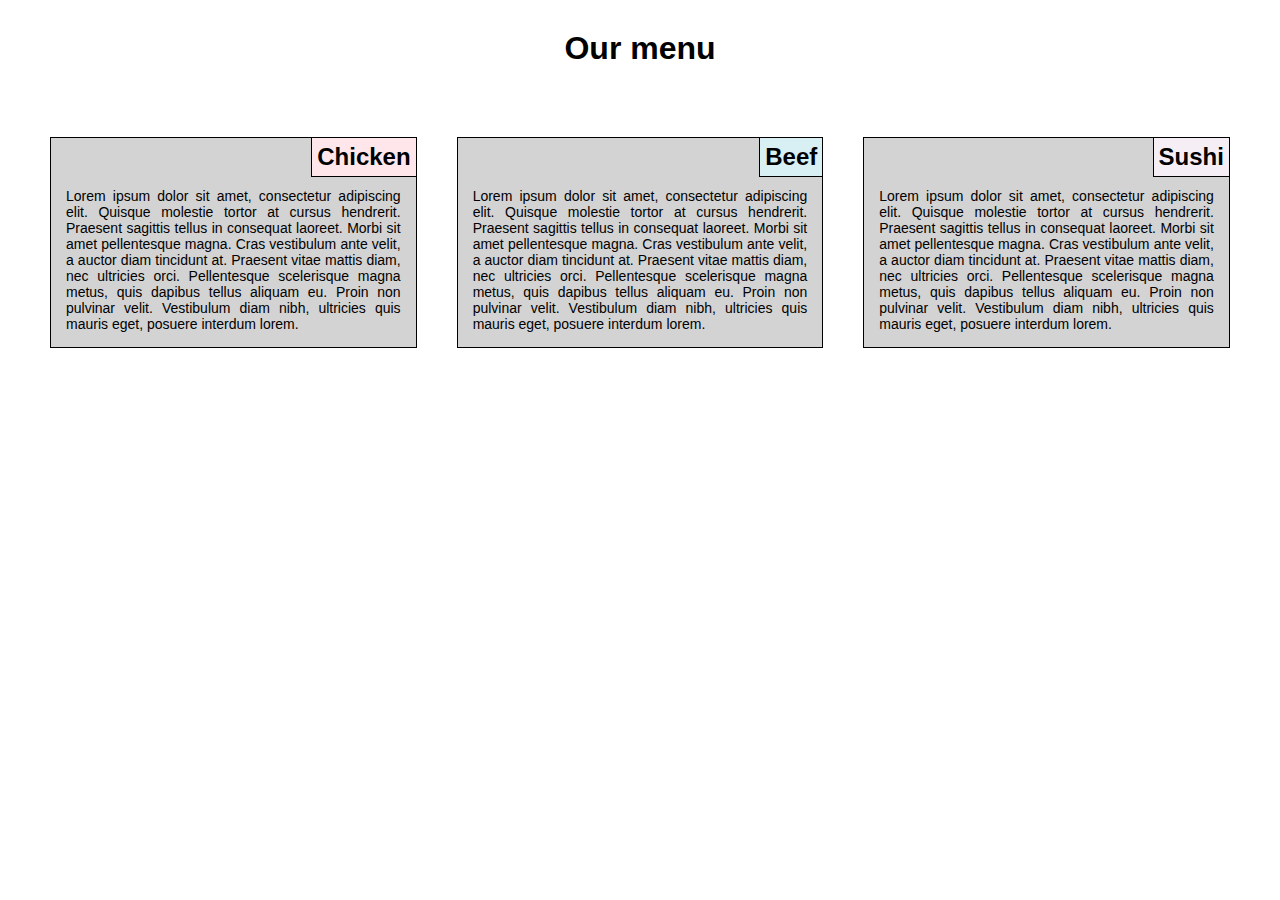
<file: modul2-solution/index.html>
<!doctype html>
<html>
<head>
<meta charset="utf-8">
<meta name="viewport" content="width=device-width, initial-scale=1">
<title>Restaurant</title>
<link href="style.css" rel="stylesheet" type="text/css">
</head>

<body>
<h1>Our menu</h1>
<div class="row">
  <div class="col-lg-4 col-md-6 col-sm-12">
    <div class="section">
      <h2 class="chicken">Chicken</h2>
      <p>Lorem ipsum dolor sit amet, consectetur adipiscing elit. Quisque molestie tortor at cursus hendrerit. Praesent sagittis tellus in consequat laoreet. Morbi sit amet pellentesque magna. Cras vestibulum ante velit, a auctor diam tincidunt at. Praesent vitae mattis diam, nec ultricies orci. Pellentesque scelerisque magna metus, quis dapibus tellus aliquam eu. Proin non pulvinar velit. Vestibulum diam nibh, ultricies quis mauris eget, posuere interdum lorem.</p>
    </div>
  </div>
  <div class="col-lg-4 col-md-6 col-sm-12">
    <div class="section">
      <h2 class="beef">Beef</h2>
      <p>Lorem ipsum dolor sit amet, consectetur adipiscing elit. Quisque molestie tortor at cursus hendrerit. Praesent sagittis tellus in consequat laoreet. Morbi sit amet pellentesque magna. Cras vestibulum ante velit, a auctor diam tincidunt at. Praesent vitae mattis diam, nec ultricies orci. Pellentesque scelerisque magna metus, quis dapibus tellus aliquam eu. Proin non pulvinar velit. Vestibulum diam nibh, ultricies quis mauris eget, posuere interdum lorem.</p>
    </div>
  </div>
  <div class="col-lg-4 col-md-12 col-sm-12">
    <div class="section">
      <h2 class="sushi">Sushi</h2>
      <p>Lorem ipsum dolor sit amet, consectetur adipiscing elit. Quisque molestie tortor at cursus hendrerit. Praesent sagittis tellus in consequat laoreet. Morbi sit amet pellentesque magna. Cras vestibulum ante velit, a auctor diam tincidunt at. Praesent vitae mattis diam, nec ultricies orci. Pellentesque scelerisque magna metus, quis dapibus tellus aliquam eu. Proin non pulvinar velit. Vestibulum diam nibh, ultricies quis mauris eget, posuere interdum lorem.</p>
    </div>
  </div>
</div>
</body>
</html>
</file>
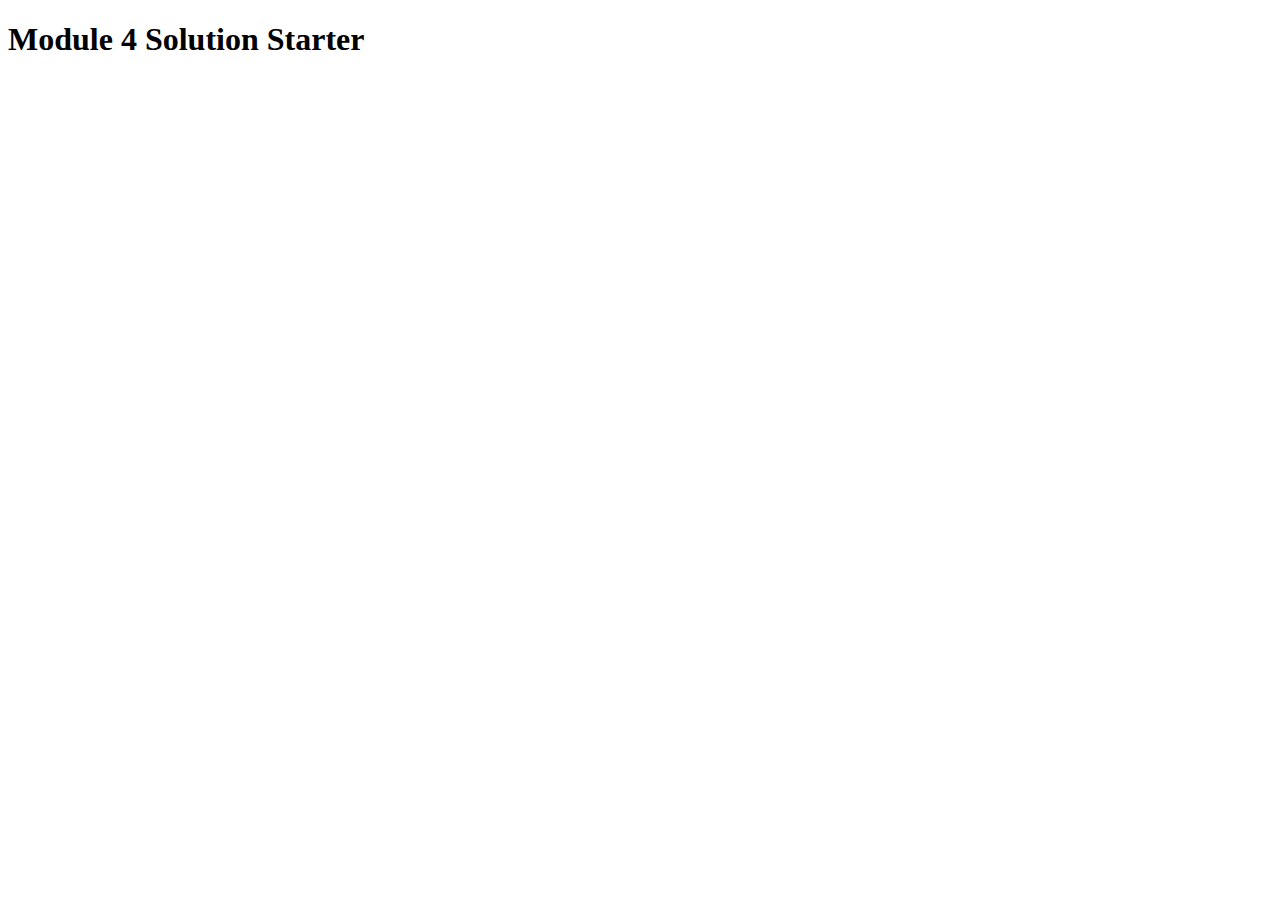
<file: module4-solution/index.html>
<!DOCTYPE html>
<html>
<head>
  <meta charset="utf-8">
  <title>Module 4 Solution Starter</title>
  <script src="SpeakHello.js"></script>
  <script src="SpeakGoodBye.js"></script>
  <script src="script.js"></script>
</head>
<body>
  <h1>Module 4 Solution Starter</h1>
</body>
</html>
</file>
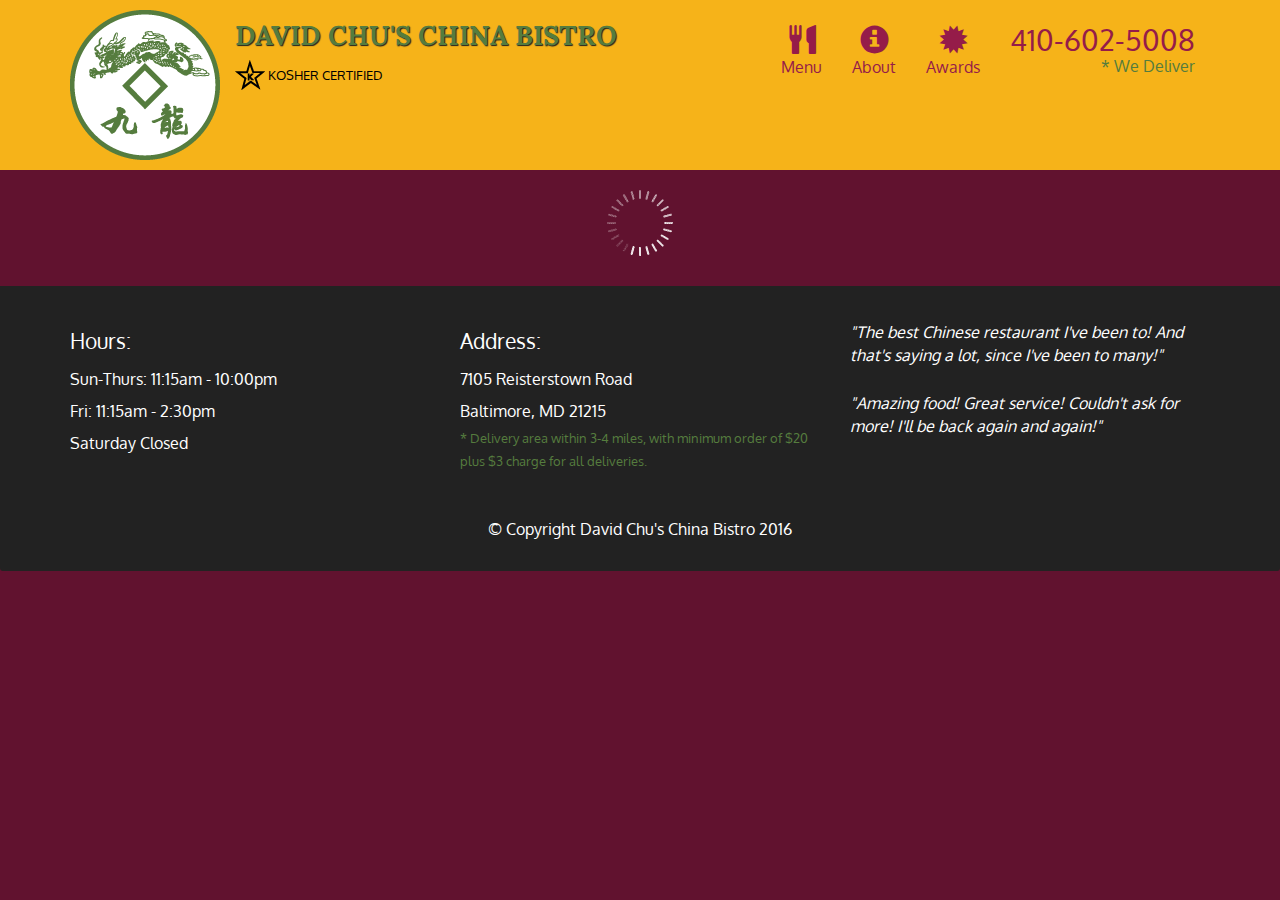
<file: module5-solution/index.html>
<!doctype html>
<html lang="en">
  <head>
    <meta charset="utf-8">
    <meta http-equiv="X-UA-Compatible" content="IE=edge">
    <meta name="viewport" content="width=device-width, initial-scale=1">
    <title>David Chu's China Bistro</title>
    <link rel="stylesheet" href="css/bootstrap.min.css">
    <link rel="stylesheet" href="css/styles.css">
    <link href='https://fonts.googleapis.com/css?family=Oxygen:400,300,700' rel='stylesheet' type='text/css'>
    <link href='https://fonts.googleapis.com/css?family=Lora' rel='stylesheet' type='text/css'>
  </head>
<body>
  <header>
    <nav id="header-nav" class="navbar navbar-default">
      <div class="container">
        <div class="navbar-header">
          <a href="index.html" class="pull-left visible-md visible-lg">
            <div id="logo-img" alt="Logo image"></div>
          </a>

          <div class="navbar-brand">
            <a href="index.html"><h1>David Chu's China Bistro</h1></a>
            <p>
              <img src="images/star-k-logo.png" alt="Kosher certification">
              <span>Kosher Certified</span>
            </p>
          </div>

          <button id="navbarToggle" type="button" class="navbar-toggle collapsed" data-toggle="collapse" data-target="#collapsable-nav" aria-expanded="false">
            <span class="sr-only">Toggle navigation</span>
            <span class="icon-bar"></span>
            <span class="icon-bar"></span>
            <span class="icon-bar"></span>
          </button>
        </div>
        
        <div id="collapsable-nav" class="collapse navbar-collapse">
           <ul id="nav-list" class="nav navbar-nav navbar-right">
            <li id="navHomeButton" class="visible-xs active">
              <a href="index.html">
                <span class="glyphicon glyphicon-home"></span> Home</a>
            </li>
            <li id="navMenuButton">
              <a href="#" onclick="$dc.loadMenuCategories();">
                <span class="glyphicon glyphicon-cutlery"></span><br class="hidden-xs"> Menu</a>
            </li>
            <li>
              <a href="#">
                <span class="glyphicon glyphicon-info-sign"></span><br class="hidden-xs"> About</a>
            </li>
            <li>
              <a href="#">
                <span class="glyphicon glyphicon-certificate"></span><br class="hidden-xs"> Awards</a>
            </li>
            <li id="phone" class="hidden-xs">
              <a href="tel:410-602-5008">
                <span>410-602-5008</span></a><div>* We Deliver</div>
            </li>
          </ul><!-- #nav-list -->
        </div><!-- .collapse .navbar-collapse -->
      </div><!-- .container -->
    </nav><!-- #header-nav -->
  </header>

  <div id="call-btn" class="visible-xs">
    <a class="btn" href="tel:410-602-5008">
    <span class="glyphicon glyphicon-earphone"></span>
    410-602-5008
    </a>
  </div>
  <div id="xs-deliver" class="text-center visible-xs">* We Deliver</div>

  <div id="main-content" class="container"></div>

  <footer class="panel-footer">
    <div class="container">
      <div class="row">
        <section id="hours" class="col-sm-4">
          <span>Hours:</span><br>
          Sun-Thurs: 11:15am - 10:00pm<br>
          Fri: 11:15am - 2:30pm<br>
          Saturday Closed
          <hr class="visible-xs">
        </section>
        <section id="address" class="col-sm-4">
          <span>Address:</span><br>
          7105 Reisterstown Road<br>
          Baltimore, MD 21215
          <p>* Delivery area within 3-4 miles, with minimum order of $20 plus $3 charge for all deliveries.</p>
          <hr class="visible-xs">
        </section>
        <section id="testimonials" class="col-sm-4">
          <p>"The best Chinese restaurant I've been to! And that's saying a lot, since I've been to many!"</p>
          <p>"Amazing food! Great service! Couldn't ask for more! I'll be back again and again!"</p>
        </section>
      </div>
      <div class="text-center">&copy; Copyright David Chu's China Bistro 2016</div>
    </div>
  </footer>

  <!-- jQuery (Bootstrap JS plugins depend on it) -->
  <script src="js/jquery-2.1.4.min.js"></script>
  <script src="js/bootstrap.min.js"></script>
  <script src="js/ajax-utils.js"></script>
  <script src="js/script.js"></script>
</body>
</html>
</file>
<file: modul2-solution/style.css>
@charset "utf-8";
/* CSS Document */

/********** Base styles **********/ 
* {
	margin: 0;
	padding: 0;
	box-sizing: border-box;
	font-family: Verdana, Geneva, sans-serif;
}
body {
	margin: 30px;
}
h1 {
	text-align: center;
	margin-bottom: 50px;
}
p {
	padding: 50px 15px 15px 15px;
	text-align: justify;
	margin-right: auto;
	margin-left: auto;
	font-size: 14px;
}
.row {
	width: 100%;
}
.chicken {
	padding: 5px;
	border-left: 1px solid black;
	border-bottom: 1px solid black;
	background-color: #ffe6ea;
	float:right;
	text-align: center;
}
.beef {
	padding: 5px;
	border-left: 1px solid black;
	border-bottom: 1px solid black;
	background-color: #d8eff3;
	float:right;
	text-align: center;
}
.sushi {
	padding: 5px;
	border-left: 1px solid black;
	border-bottom: 1px solid black;
	background-color: #f5eff5;
	float:right;
	text-align: center;
}
.col-lg-4 {
	float: left;
	position: relative;
}
.section {
	background-color: lightgray;
	border: 1px solid black;
	margin: 20px;
	position: relative;
}
/********** Large devices only **********/
@media (min-width: 992px) {
.col-lg-1, .col-lg-2, .col-lg-3, .col-lg-4, .col-lg-5, .col-lg-6, .col-lg-7, .col-lg-8, .col-lg-9, .col-lg-10, .col-lg-11, .col-lg-12 {
	float: left;
}
.col-lg-1 {
	width: 8.33%;
}
.col-lg-2 {
	width: 16.66%;
}
.col-lg-3 {
	width: 25%;
}
.col-lg-4 {
	width: 33.33%;
}
.col-lg-5 {
	width: 41.66%;
}
.col-lg-6 {
	width: 50%;
}
.col-lg-7 {
	width: 58.33%;
}
.col-lg-8 {
	width: 66.66%;
}
.col-lg-9 {
	width: 74.99%;
}
.col-lg-10 {
	width: 83.33%;
}
.col-lg-11 {
	width: 91.66%;
}
.col-lg-12 {
	width: 100%;
}
}
/********** Medium devices only **********/
@media (min-width: 768px) and (max-width: 991px) {
.col-md-1, .col-md-2, .col-md-3, .col-md-4, .col-md-5, .col-md-6, .col-md-7, .col-md-8, .col-md-9, .col-md-10, .col-md-11, .col-md-12 {
	float: left;
}
.col-md-1 {
	width: 8.33%;
}
.col-md-2 {
	width: 16.66%;
}
.col-md-3 {
	width: 25%;
}
.col-md-4 {
	width: 33.33%;
}
.col-md-5 {
	width: 41.66%;
}
.col-md-6 {
	width: 50%;
}
.col-md-7 {
	width: 58.33%;
}
.col-md-8 {
	width: 66.66%;
}
.col-md-9 {
	width: 74.99%;
}
.col-md-10 {
	width: 83.33%;
}
.col-md-11 {
	width: 91.66%;
}
.col-md-12 {
	width: 100%;
}
	}
/********** Small devices only **********/
@media (max-width:767px) {
.col-sm-1, .col-sm-2, .col-sm-3, .col-sm-4, .col-sm-5, .col-sm-6, .col-sm-7, .col-sm-8, .col-sm-9, .col-sm-10, .col-sm-11, .col-sm-12 {
 float:left;
}
 .col-sm-1 {
width: 8.33%;
}
 .col-sm-2 {
width: 16.66%;
}
 .col-sm-3 {
width: 25%;
}
 .col-sm-4 {
width: 33.33%;
}
 .col-sm-5 {
width: 41.66%;
}
 .col-sm-6 {
width: 50%;
}
 .col-sm-7 {
width: 58.33%;
}
 .col-sm-8 {
width: 66.66%;
}
 .col-sm-9 {
width: 75%;
}
 .col-sm-10 {
width: 83.33%;
}
 .col-sm-11 {
width: 91.66%;
}
 .col-sm-12 {
width: 100%;
}
}
</file>
<file: module5-solution/css/styles.css>
body {
  font-size: 16px;
  color: #fff;
  background-color: #61122f;
  font-family: 'Oxygen', sans-serif;
}

/** HEADER **/
#header-nav {
  background-color: #f6b319;
  border-radius: 0;
  border: 0;
}

#logo-img {
  background: url('../images/restaurant-logo_large.png') no-repeat;
  width: 150px;
  height: 150px;
  margin: 10px 15px 10px 0;
}

.navbar-brand {
  padding-top: 25px;
}
.navbar-brand h1 { /* Restaurant name */
  font-family: 'Lora', serif;
  color: #557c3e;
  font-size: 1.5em;
  text-transform: uppercase;
  font-weight: bold;
  text-shadow: 1px 1px 1px #222;
  margin-top: 0;
  margin-bottom: 0;
  line-height: .75;
}
.navbar-brand a:hover, .navbar-brand a:focus {
  text-decoration: none;
}
.navbar-brand p { /* Kosher cert */
  color: #000;
  text-transform: uppercase;
  font-size: .7em;
  margin-top: 15px;
}
.navbar-brand p span { /* Star-K */
  vertical-align: middle;
}

#nav-list {
  margin-top: 10px;
}
#nav-list a {
  color: #951C49;
  text-align: center;
}
#nav-list a:hover {
  background: #E7E7E7;
}
#nav-list a span {
  font-size: 1.8em;
}

#phone {
  margin-top: 5px;
}
#phone a { /* Phone number */
  text-align: right;
  padding-bottom: 0;
}
#phone div { /* We Deliver */
  color: #557c3e;
  text-align: right;
  padding-right: 15px;
}

.navbar-header button.navbar-toggle, .navbar-header .icon-bar {
  border: 1px solid #61122f;
}
.navbar-header button.navbar-toggle {
  clear: both;
  margin-top: -30px;
}
/* END HEADER */

/* FOOTER */
.panel-footer {
  margin-top: 30px;
  padding-top: 35px;
  padding-bottom: 30px;
  background-color: #222;
  border-top: 0;
}
.panel-footer div.row {
  margin-bottom: 35px;
}
#hours, #address {
  line-height: 2;
}
#hours > span, #address > span {
  font-size: 1.3em;
}
#address p {
  color: #557c3e;
  font-size: .8em;
  line-height: 1.8;
}
#testimonials {
  font-style: italic;
}
#testimonials p:nth-child(2) {
  margin-top: 25px;
}
/* END FOOTER */



/* HOME PAGE */
.container .jumbotron {
  box-shadow: 0 0 50px #3F0C1F;
  border: 2px solid #3F0C1F;
}

#menu-tile, #specials-tile, #map-tile {
  height: 250px;
  width: 100%;
  margin-bottom: 15px;
  position: relative;
  border: 2px solid #3F0C1F;
  overflow: hidden;
}
#menu-tile:hover, #specials-tile:hover, #map-tile:hover {
  box-shadow: 0 1px 5px 1px #cccccc;
}
#menu-tile {
  background: url('../images/menu-tile.jpg') no-repeat;
  background-position: center;
}
#specials-tile {
  background: url('../images/specials-tile.jpg') no-repeat;
  background-position: center;
}
#menu-tile span, #specials-tile span, #map-tile span {
  position: absolute;
  bottom: 0;
  right: 0;
  width: 100%;
  text-align: center;
  font-size: 1.6em;
  text-transform: uppercase;
  background-color: #000;
  color: #fff;
  opacity: .8;
}
/* END HOME PAGE */

/* MENU CATEGORIES PAGE */
.category-tile { 
  position: relative;
  border: 2px solid #3F0C1F;
  overflow: hidden;
  width: 200px;
  height: 200px;
  margin: 0 auto 15px;
}
.category-tile span {
  position: absolute;
  bottom: 0;
  right: 0;
  width: 100%;
  text-align: center;
  font-size: 1.2em;
  text-transform: uppercase;
  background-color: #000;
  color: #fff;
  opacity: .8;
}
.category-tile:hover {
  box-shadow: 0 1px 5px 1px #cccccc;
}

#menu-categories-title + div {
  margin-bottom: 50px;
}
/* END MENU CATEGORIES PAGE */

/* SINGLE CATEGORY PAGE */
.menu-item-tile {
  margin-bottom: 25px;
}
.menu-item-tile hr {
  width: 80%;
}
.menu-item-tile .menu-item-price {
  font-size: 1.1em;
  text-align: right;
  margin-top: -15px;
  margin-right: -15px;
}
.menu-item-tile .menu-item-price span {
  font-size: .6em;
}
.menu-item-photo {
  position: relative;
  border: 2px solid #3F0C1F; 
  overflow: hidden;
  padding: 0;
  margin-right: -15px;
  margin-left: auto;
  margin-bottom: 20px;
  max-width: 250px;
}
.menu-item-photo div {
  position: absolute;
  bottom: 0;
  right: 0;
  width: 80px;
  background-color: #557c3e;
  text-align: center;
}
.menu-item-description {
  padding-right: 30px;
}
h3.menu-item-title {
  margin: 0 0 10px;
}
.menu-item-details {
  font-size: .9em;
  font-style: italic;
}
/* END SINGLE CATEGORY PAGE */


/********** Large devices only **********/
@media (min-width: 1200px) {
  .container .jumbotron {
    background: url('../images/jumbotron_1200.jpg') no-repeat;
    height: 675px;
  }
}

/********** Medium devices only **********/
@media (min-width: 992px) and (max-width: 1199px) {
  /* Header */
  #logo-img {
    background: url('../images/restaurant-logo_medium.png') no-repeat;
    width: 100px;
    height: 100px;
    margin: 5px 5px 5px 0;
  }
  /* End Header */

  /* Home Page */
  .container .jumbotron {
    background: url('../images/jumbotron_992.jpg') no-repeat;
    height: 558px;
  }
  /* End Home Page */
}

/********** Small devices only **********/
@media (min-width: 768px) and (max-width: 991px) {
  /* Home Page */
  .container .jumbotron {
    background: url('../images/jumbotron_768.jpg') no-repeat;
    height: 432px;
  }
  /* End Home Page */
}

/********** Extra small devices only **********/
@media (max-width: 767px) {
  /* Header */
  .navbar-brand {
    padding-top: 10px;
    height: 80px;
  }
  .navbar-brand h1 { /* Restaurant name */
    padding-top: 10px;
    font-size: 5vw; /* 1vw = 1% of viewport width */
  }
  .navbar-brand p { /* Kosher cert */
    font-size: .6em;
    margin-top: 12px;
  }
  .navbar-brand p img { /* Star-K */
    height: 20px;
  }

  #collapsable-nav a { /* Collapsed nav menu text */
    font-size: 1.2em;
  }
  #collapsable-nav a span { /* Collapsed nav menu glyph */
    font-size: 1em;
    margin-right: 5px;
  }

  #call-btn > a {
    font-size: 1.5em;
    display: block;
    margin: 0 20px;
    padding: 10px;
    border: 2px solid #fff;
    background-color: #f6b319;
    color: #951c49;
  }
  #xs-deliver {
    margin-top: 5px;
    font-size: .7em;
    letter-spacing: .1em;
    text-transform: uppercase;
  }
  /* End Header */

  /* Footer */
  .panel-footer section {
    margin-bottom: 30px;
    text-align: center;
  }
  .panel-footer section:nth-child(3) {
    margin-bottom: 0; /* margin already exists on the whole row */
  }
  .panel-footer section hr {
    width: 50%;
  }
  /* End Footer */

  /* Home Page */
  .container .jumbotron {
    margin-top: 30px;
    padding: 0;
  }
  #menu-tile, #specials-tile {
    width: 360px;
    margin: 0 auto 15px;
  }

  .menu-item-photo {
    margin-right: auto;
  }
  .menu-item-tile .menu-item-price {
    text-align: center;
  }
  .menu-item-description {
    text-align: center;;
  }
}


/********** Super extra small devices Only :-) (e.g., iPhone 4) **********/
@media (max-width: 479px) {
  /* Header */
  .navbar-brand h1 { /* Restaurant name */
    padding-top: 5px;
    font-size: 6vw;
  }
  /* End Header */
  
  /* Home page */
  #menu-tile, #specials-tile {
    width: 280px;
    margin: 0 auto 15px;
  }

  .col-xxs-12 {
    position: relative;
    min-height: 1px;
    padding-right: 15px;
    padding-left: 15px;
    float: left;
    width: 100%;
  }
}
</file>
